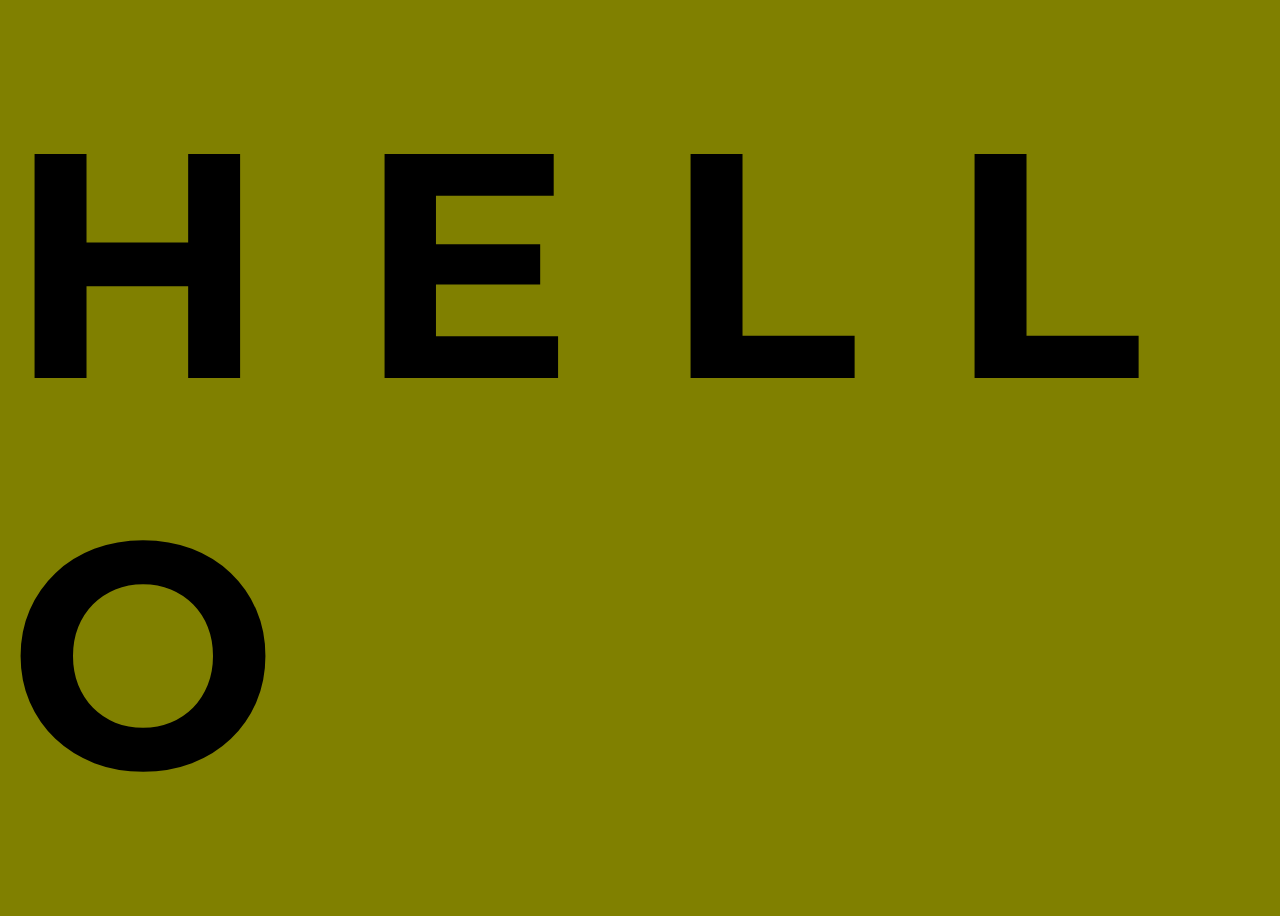
<file: index.html>
<!DOCTYPE html>
<html lang="en">
<head>
    <meta charset="UTF-8">
    <meta http-equiv="X-UA-Compatible" content="IE=edge">
    <meta name="viewport" content="width=device-width, initial-scale=1.0">
    <title>Random Colors</title>
    <link rel="stylesheet" href="appColor.css">
    
    <link rel="preconnect" href="https://fonts.googleapis.com">
    <link rel="preconnect" href="https://fonts.gstatic.com" crossorigin>
    <link href="https://fonts.googleapis.com/css2?family=Montserrat&display=swap" rel="stylesheet">
<body>
    <h1>
        <span class="letter">H</span>
        <span class="letter">E</span>
        <span class="letter">L</span>
        <span class="letter">L</span>
        <span class="letter">O</span>
    </h1>
    <script src="appColor.js"></script>
</body>
</html>
</file>
<file: appColor.css>
body {
    display: flex;
    justify-content: center;
    align-items: center;
    height: 100vh;


    background-color: olive;


}

h1 {

    font-size: 20rem;


    font-family: 'Montserrat', sans-serif;
}

.letter {
    transition: color 1000ms;
}
</file>
